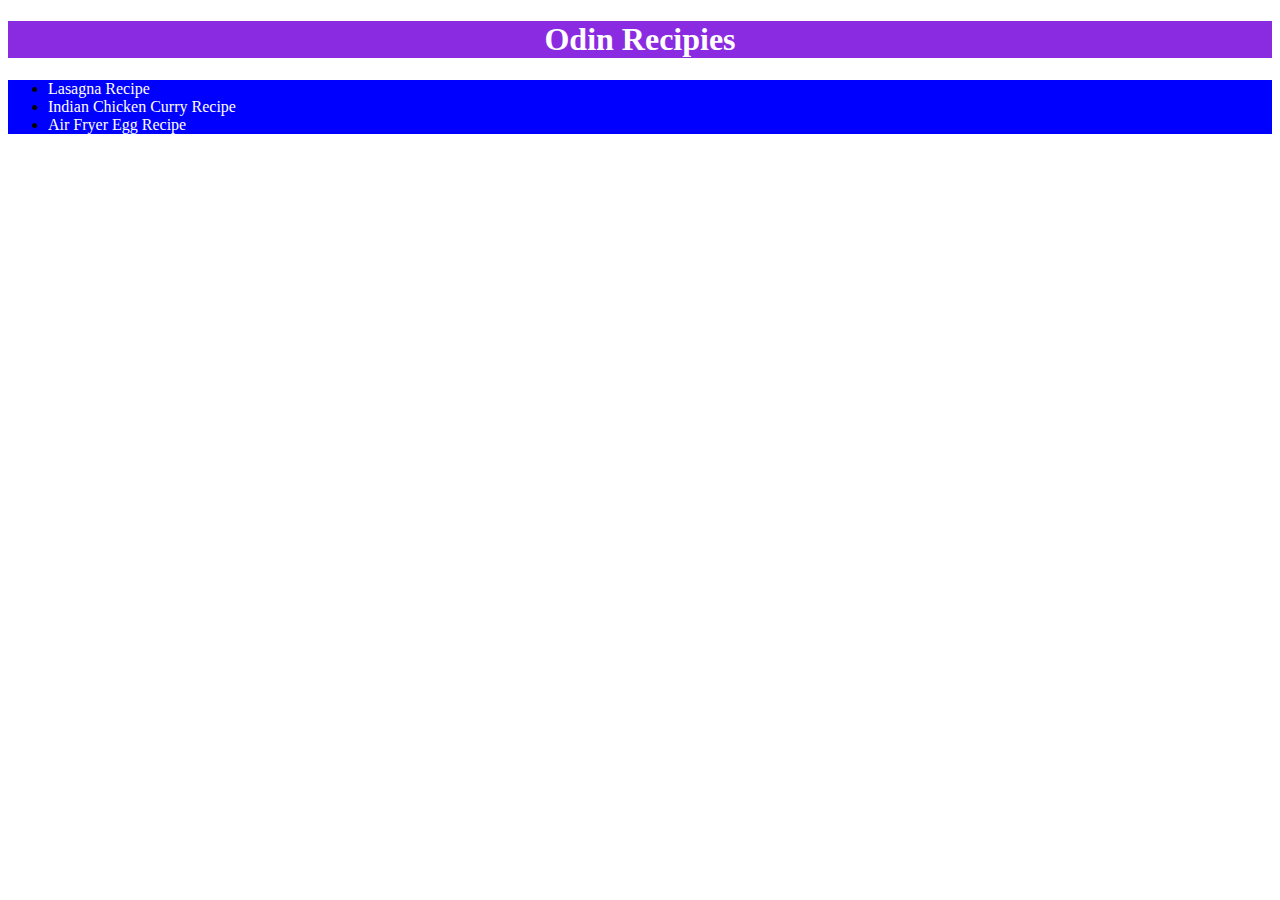
<file: index.html>
<!DOCTYPE html>
<html lang="en">
<head>
    <meta charset="UTF-8">
    <meta http-equiv="X-UA-Compatible" content="IE=edge">
    <meta name="viewport" content="width=device-width, initial-scale=1.0">
    <link rel="stylesheet" href="./style/styles.css">
    <title>Recipies</title>
</head>
<body>
    <h1>Odin Recipies</h1>

    <!-- Link to the pages to the recipes -->
    
    <ul>
        <li><a href="recipes/lasagna.html">Lasagna Recipe</a></li>
        <li><a href="recipes/indian_chicken.html">Indian Chicken Curry Recipe</a></li>
        <li><a href="recipes/scram_egg.html">Air Fryer Egg Recipe</a></li>
    </ul>

</body>
</html>
</file>
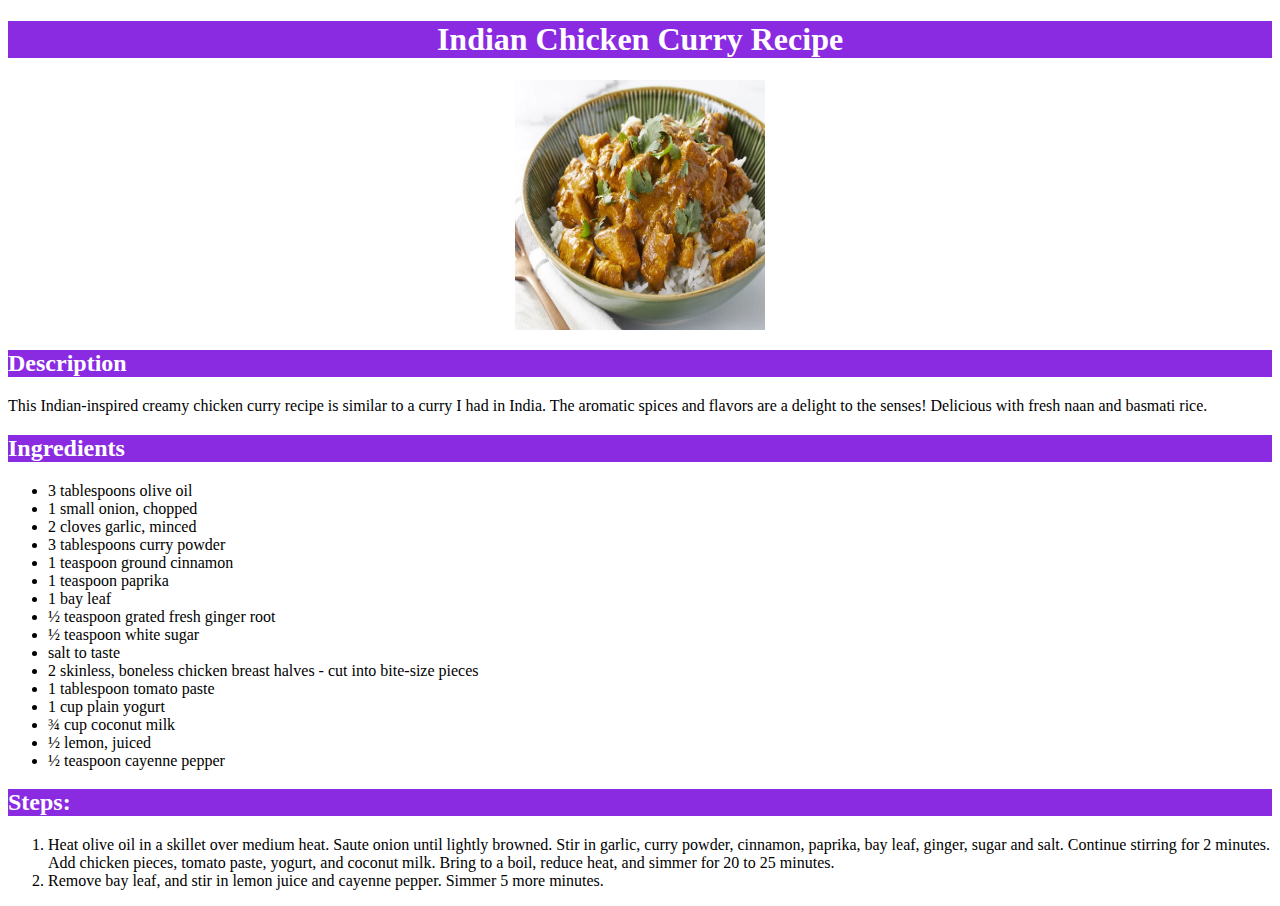
<file: recipes/indian_chicken.html>
<!DOCTYPE html>
<html lang="en">
<head>
    <meta charset="UTF-8">
    <meta http-equiv="X-UA-Compatible" content="IE=edge">
    <meta name="viewport" content="width=device-width, initial-scale=1.0">
    <link rel="stylesheet" href="../style/style2.css">
    <title>Indian Chicken Curry Recipe</title>
</head>
<body>
    <h1>Indian Chicken Curry Recipe</h1>

    <!-- Add Image -->
    
    <img src="../img/chicken_curry.webp" alt="Delicious Indian Chicken Curry">

    <!-- A breif description of the recipe -->
    
    <h2>Description</h2>

    <p>This Indian-inspired creamy chicken curry recipe is similar to a curry I had in India. The aromatic spices and flavors are a delight to the senses! Delicious with fresh naan and basmati rice.</p>

    <!-- Ingredients for the recipe -->

    <h2>Ingredients</h2>

    <ul>
        <li>3 tablespoons olive oil</li>
        <li>1 small onion, chopped</li>
        <li>2 cloves garlic, minced</li>
        <li>3 tablespoons curry powder</li>
        <li>1 teaspoon ground cinnamon</li>
        <li>1 teaspoon paprika</li>
        <li>1 bay leaf</li>
        <li>½ teaspoon grated fresh ginger root</li>
        <li>½ teaspoon white sugar</li>
        <li>salt to taste</li>
        <li>2 skinless, boneless chicken breast halves - cut into bite-size pieces</li>
        <li>1 tablespoon tomato paste</li>
        <li>1 cup plain yogurt</li>
        <li>¾ cup coconut milk</li>
        <li>½ lemon, juiced</li>
        <li>½ teaspoon cayenne pepper</li>
    </ul>

    <!-- Steps to make Indian Chicken Curry -->

    <h2>Steps:</h2>

    <ol>
        <li>Heat olive oil in a skillet over medium heat. Saute onion until lightly browned. Stir in garlic, curry powder, cinnamon, paprika, bay leaf, ginger, sugar and salt. Continue stirring for 2 minutes. Add chicken pieces, tomato paste, yogurt, and coconut milk. Bring to a boil, reduce heat, and simmer for 20 to 25 minutes.</li>
        <li>Remove bay leaf, and stir in lemon juice and cayenne pepper. Simmer 5 more minutes.</li>
    </ol>

</body>
</html>
</file>
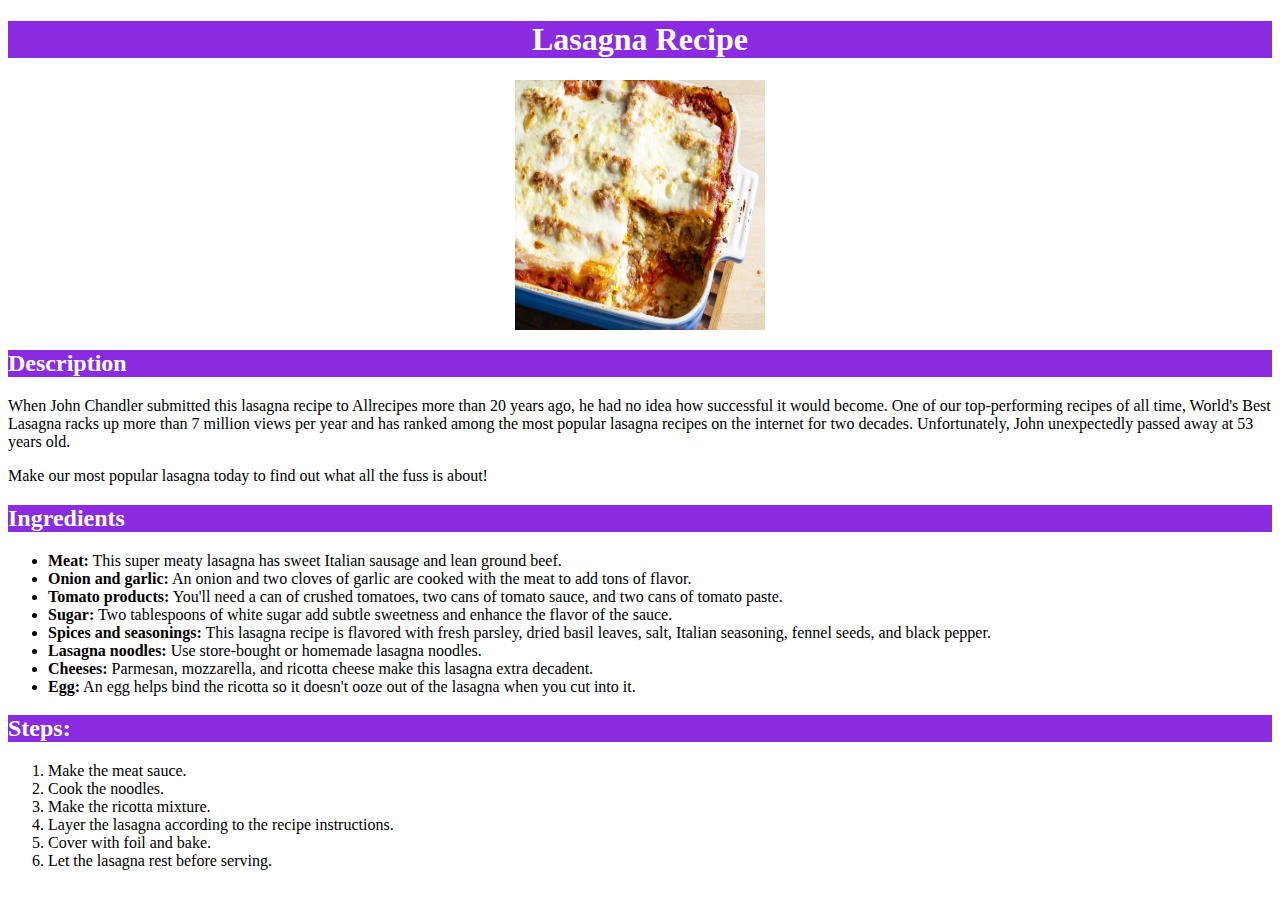
<file: recipes/lasagna.html>
<!DOCTYPE html>
<html lang="en">
<head>
    <meta charset="UTF-8">
    <meta http-equiv="X-UA-Compatible" content="IE=edge">
    <meta name="viewport" content="width=device-width, initial-scale=1.0">
    <link rel="stylesheet" href="../style/style2.css">
    <title>Lasagna Recipe</title>
</head>
<body>
    <h1>Lasagna Recipe</h1>

    <!-- Link Lasagna Image -->
    <img src="../img/lasagna.webp" alt="Tasty Lasagna Dish">

    <!-- Description of the Recipe -->
    <h2>Description</h2>

    <p>When John Chandler submitted this lasagna recipe to Allrecipes more than 20 years ago, he had no idea how successful it would become. One of our top-performing recipes of all time, World's Best Lasagna racks up more than 7 million views per year and has ranked among the most popular lasagna recipes on the internet for two decades. Unfortunately, John unexpectedly passed away at 53 years old.</p>
    <p>Make our most popular lasagna today to find out what all the fuss is about!</p>

    <!-- Ingredients for the recipe-->
    
    <h2>Ingredients</h2>

    <ul>
        <li><strong>Meat:</strong> This super meaty lasagna has sweet Italian sausage and lean ground beef.</li>
        <li><strong>Onion and garlic:</strong> An onion and two cloves of garlic are cooked with the meat to add tons of flavor.</li>
        <li><strong>Tomato products:</strong> You'll need a can of crushed tomatoes, two cans of tomato sauce, and two cans of tomato paste.</li>
        <li><strong>Sugar:</strong> Two tablespoons of white sugar add subtle sweetness and enhance the flavor of the sauce.</li>
        <li><strong>Spices and seasonings:</strong> This lasagna recipe is flavored with fresh parsley, dried basil leaves, salt, Italian seasoning, fennel seeds, and black pepper.</li>
        <li><strong>Lasagna noodles:</strong> Use store-bought or homemade lasagna noodles.</li>
        <li><strong>Cheeses:</strong> Parmesan, mozzarella, and ricotta cheese make this lasagna extra decadent.</li>
        <li><strong>Egg:</strong> An egg helps bind the ricotta so it doesn't ooze out of the lasagna when you cut into it.</li>
    </ul>

    <!-- Steps to make a Lasagna -->
    
    <h2>Steps:</h2>

    <ol>
        <li>Make the meat sauce.</li>
        <li>Cook the noodles.</li>
        <li>Make the ricotta mixture.</li>
        <li>Layer the lasagna according to the recipe instructions.</li>
        <li>Cover with foil and bake.</li>
        <li>Let the lasagna rest before serving.</li>
    </ol>

</body>
</html>
</file>
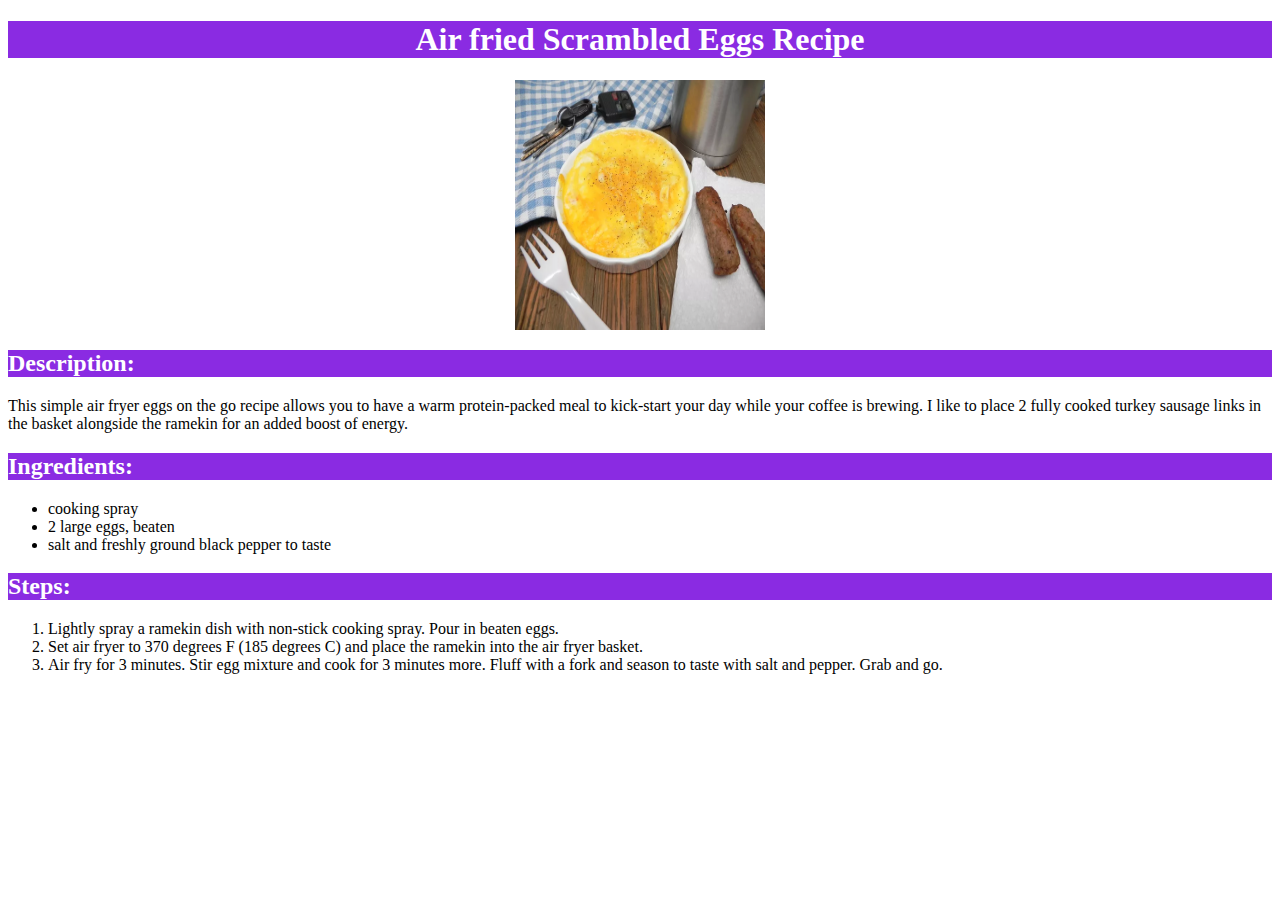
<file: recipes/scram_egg.html>
<!DOCTYPE html>
<html lang="en">
<head>
    <meta charset="UTF-8">
    <meta http-equiv="X-UA-Compatible" content="IE=edge">
    <meta name="viewport" content="width=device-width, initial-scale=1.0">
    <link rel="stylesheet" href="../style/style2.css">
    <title>Air fried Scrambled Eggs Recipe</title>
</head>
<body>
    <h1>Air fried Scrambled Eggs Recipe</h1>

    <!-- Link Image -->
    
    <img src="../img/scram_egg.webp" alt="Scrambled Eggs">

    <!-- A breif Description of the Recipe -->

    <h2>Description:</h2>

    <p>This simple air fryer eggs on the go recipe allows you to have a warm protein-packed meal to kick-start your day while your coffee is brewing. I like to place 2 fully cooked turkey sausage links in the basket alongside the ramekin for an added boost of energy.</p>

    <!-- Ingredients for the recipe -->
    
    <h2>Ingredients: </h2>

    <ul>
        <li>cooking spray</li>
        <li>2 large eggs, beaten</li>
        <li>salt and freshly ground black pepper to taste</li>
    </ul>

    <!-- Steps to make the recipe -->

    <h2>Steps:</h2>

    <ol>
        <li>Lightly spray a ramekin dish with non-stick cooking spray. Pour in beaten eggs.</li>
        <li>Set air fryer to 370 degrees F (185 degrees C) and place the ramekin into the air fryer basket.</li>
        <li>Air fry for 3 minutes. Stir egg mixture and cook for 3 minutes more. Fluff with a fork and season to taste with salt and pepper. Grab and go.</li>
    </ol>

</body>
</html>
</file>
<file: style/styles.css>
h1{
    background-color: blueviolet;
    color: white;
    text-align: center;
}

ul{
    background-color: blue;
}

a{
    color: white;
    text-decoration: none;
}

a:visited{
    color: lightblue;
}
</file>
<file: style/style2.css>
h1{
    background-color: blueviolet;
    color: white;
    text-align: center;
}

h2{
    background-color: blueviolet;
    color: white;
}

img{
    height: 250px;
    width: 250px;
    display: block;
    margin-left: auto;
    margin-right: auto;
}
</file>
